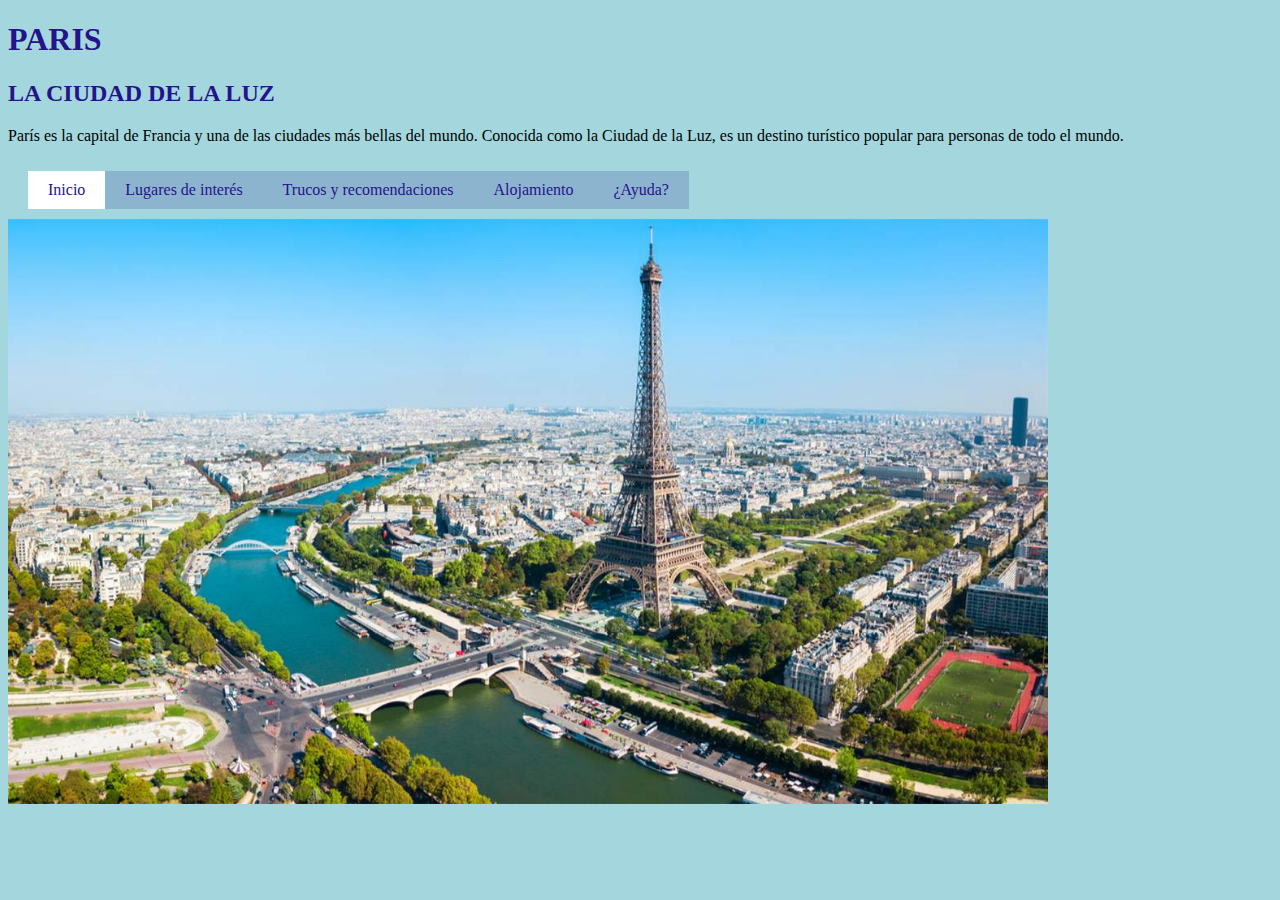
<file: mvc/src/main/resources/static/index.html>
<!DOCTYPE html>
<html lang="en">
<head>
	<meta charset="UTF-8">
	<meta http-equiv="X-UA-Compatible" content="IE=edge">
	<meta name="viewport" content="width=device-width, initial-scale=1.0">
	<title>Paris</title>
	<link rel="stylesheet" href="estilos_inicio.css">
</head>
<body>
	<h1>PARIS</h1>
    <h2>LA CIUDAD DE LA LUZ</h2>
	<p>París es la capital de Francia y una de las ciudades
		 más bellas del mundo. Conocida como la Ciudad de la
		  Luz, es un destino turístico popular para personas de todo el mundo.</p>
	<nav>
		<a href="index.html">Inicio</a>
		<a href="lugares.html">Lugares de interés</a>
		<a href="trucos.html">Trucos y recomendaciones</a>
		<a href="alojamiento.html">Alojamiento</a>
		<a href="ayuda.html">¿Ayuda?</a>
	</nav>
	<img src="portada.jpg" alt="Torre Eiffel en París">
</body>
</html>
</file>
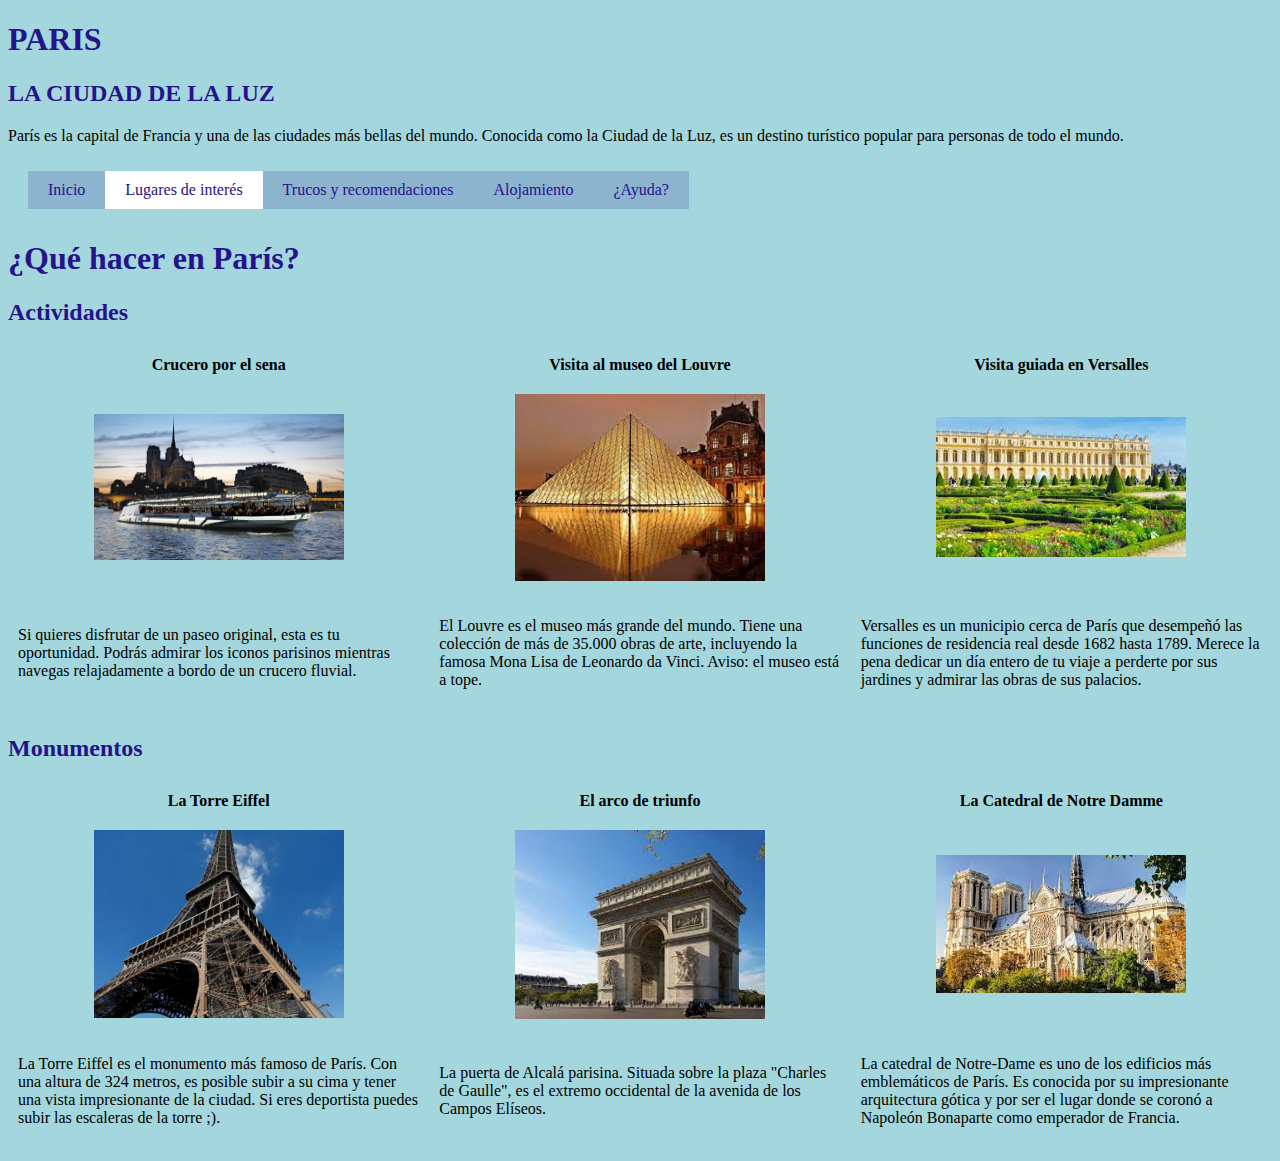
<file: mvc/src/main/resources/static/lugares.html>
<!DOCTYPE html>
<html lang="en">
<head>
    <meta charset="UTF-8">
    <meta http-equiv="X-UA-Compatible" content="IE=edge">
    <meta name="viewport" content="width=device-width, initial-scale=1.0">
    <title>Lugares</title>
    <link rel="stylesheet" href="estilos_lugares.css">

</head>
<body>
    <h1>PARIS</h1>
    <h2>LA CIUDAD DE LA LUZ</h2>
	<p>París es la capital de Francia y una de las ciudades
		 más bellas del mundo. Conocida como la Ciudad de la
		  Luz, es un destino turístico popular para personas
          de todo el mundo.
        </p>   
	<nav>
		<a href="index.html">Inicio</a>
        <a href="lugares.html">Lugares de interés</a>
		<a href="trucos.html">Trucos y recomendaciones</a>
        <a href="alojamiento.html">Alojamiento</a>
		<a href="ayuda.html">¿Ayuda?</a>
	</nav>
    <h1>¿Qué hacer en París?</h1>
    <h2>Actividades</h2>
     <table>
		<tr>
			<th>Crucero por el sena</th>
			<th>Visita al museo del Louvre</th>
			<th>Visita guiada en Versalles</th>
		</tr>
		<tr>
			<td>
                <img src="sena.jpg" width="250" alt="Torre Eiffel de noche">
            </td>
			<td><img src="louvre.jpg" width="250" alt="Museo del Louvre en París"></td>
			<td><img src="versalles.jpg" width="250" alt="Catedral de Notre-Dame en París"></td>
		</tr>
		<tr>
			<td>
                <p>Si quieres disfrutar de un paseo original, esta es tu 
                    oportunidad. Podrás admirar los iconos parisinos 
                    mientras navegas relajadamente a bordo de un crucero 
                    fluvial.</p>
            </td>
			<td>
                <p>El Louvre es el museo más grande del mundo. Tiene una
                    colección de más de 35.000 obras de arte, incluyendo
                     la famosa Mona Lisa de Leonardo da Vinci. Aviso: el
                      museo está a tope.</p>
            </td>
			<td>
                <p>Versalles es un municipio cerca de París
                     que desempeñó las funciones de residencia
                     real desde 1682 hasta 1789. Merece la
                      pena dedicar un día entero de tu viaje
                       a perderte por sus jardines y admirar
                        las obras de sus palacios. </p>
            </td>
		</tr>
	</table>

    <h2>Monumentos</h2>
     <table>
		<tr>
			<th>La Torre Eiffel</th>
			<th>El arco de triunfo</th>
			<th>La Catedral de Notre Damme</th>
		</tr>
		<tr>
			<td>
                <img src="torre_eiffel.jpg" width="250" alt="Torre Eiffel de noche">
            </td>
			<td><img src="arcotriunfo.jpg" width="250" alt="Museo del Louvre en París"></td>
			<td><img src="notredame.jpg" width="250" alt="Catedral de Notre-Dame en París"></td>
		</tr>
		<tr>
			<td>
                <p>La Torre Eiffel es el monumento más famoso de París. 
                    Con una altura de 324 metros, es posible subir a su 
                    cima y tener una vista impresionante de la ciudad. 
                    Si eres deportista puedes subir las escaleras de la torre ;).</p>
            </td>
			<td>
                <p>La puerta de Alcalá parisina. Situada sobre la plaza
                    "Charles de Gaulle", es el extremo occidental de 
                    la avenida de los Campos Elíseos.</p>
            </td>
			<td>
                <p>La catedral de Notre-Dame es uno de los edificios más 
                    emblemáticos de París. Es conocida por su 
                    impresionante arquitectura gótica y por ser el lugar 
                    donde se coronó a Napoleón Bonaparte como emperador 
                    de Francia.</p>
            </td>
		</tr>
	</table>
    
</body>
</html>
</file>
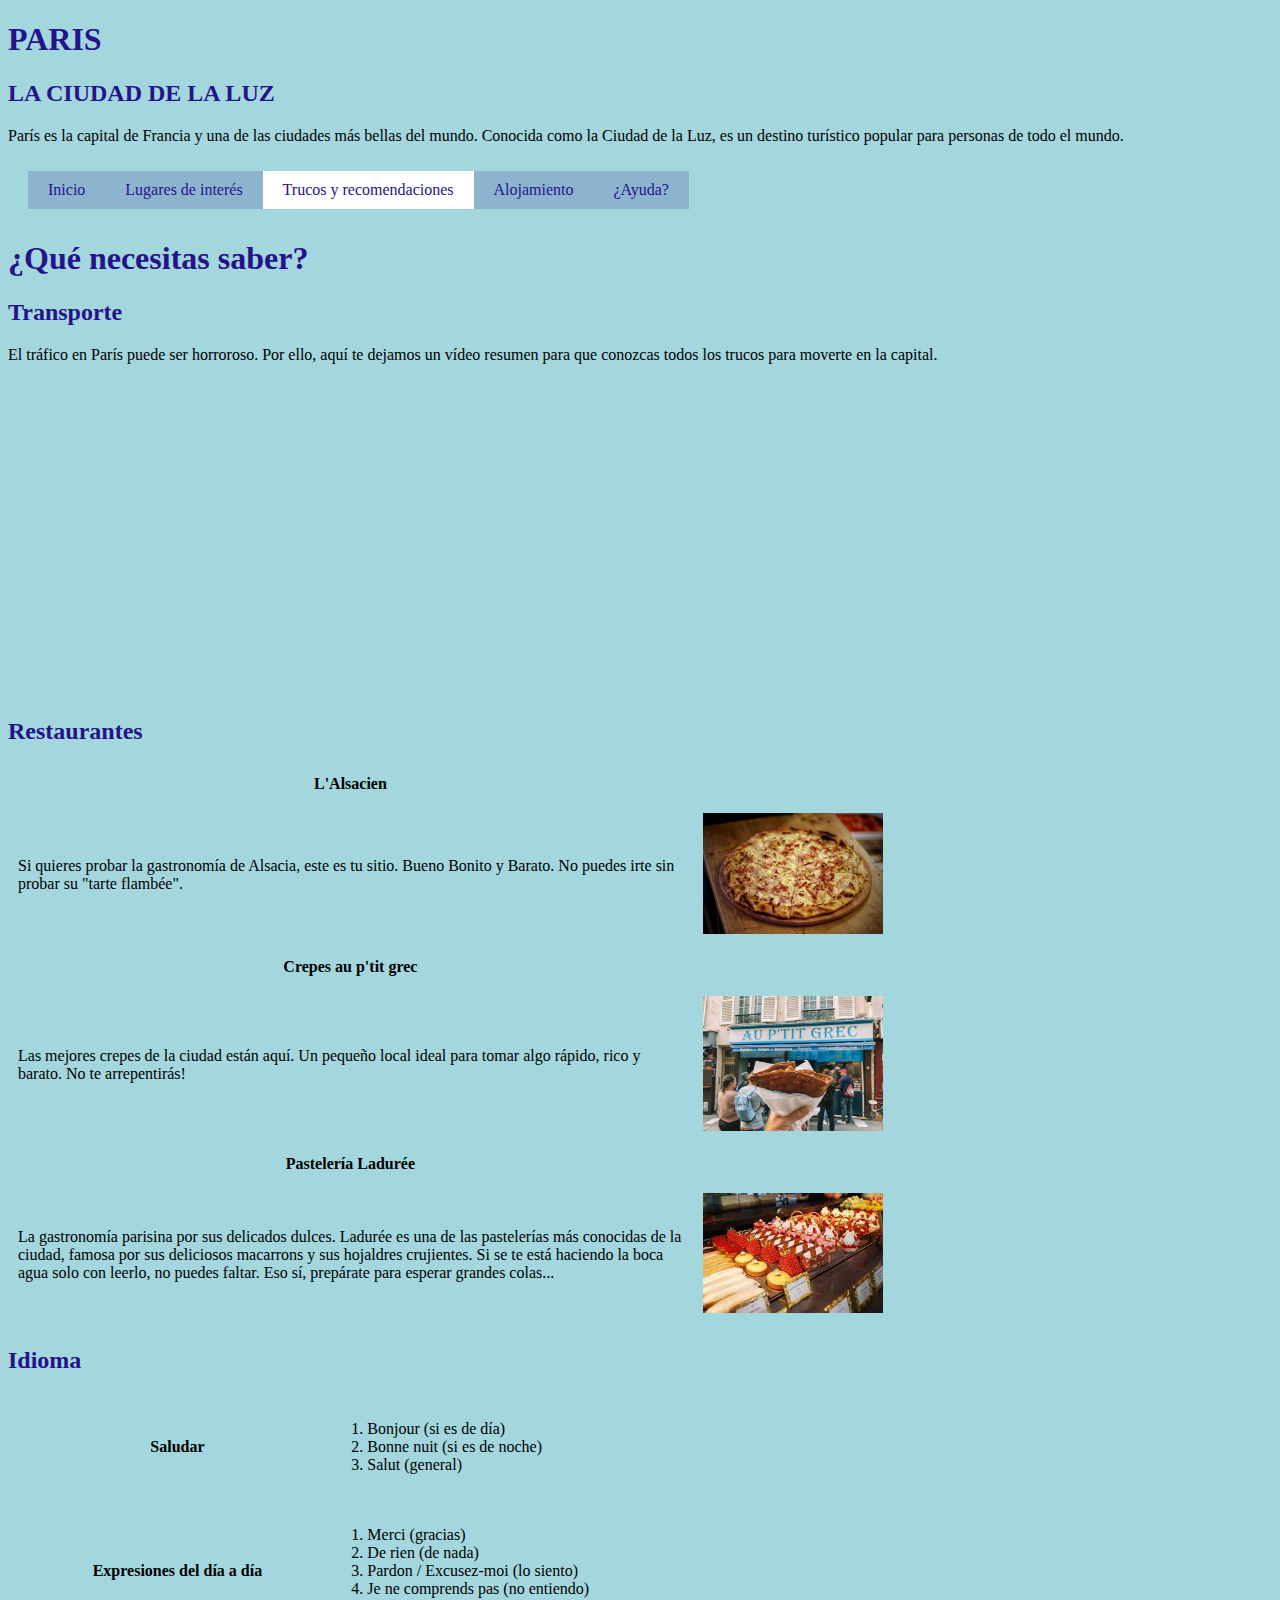
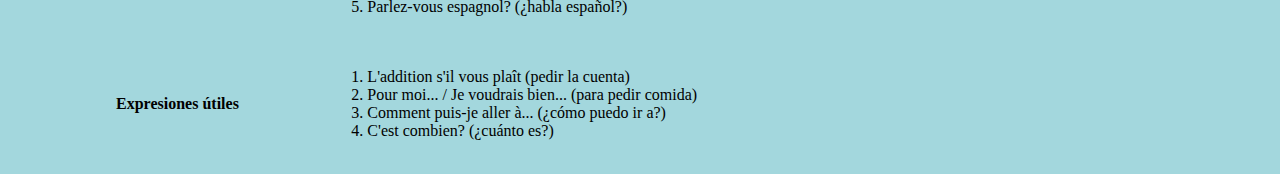
<file: mvc/src/main/resources/static/trucos.html>
<!DOCTYPE html>
<html lang="en">
<head>
    <meta charset="UTF-8">
    <meta http-equiv="X-UA-Compatible" content="IE=edge">
    <meta name="viewport" content="width=device-width, initial-scale=1.0">
    <title>Trucos</title>
    <link rel="stylesheet" href="estilos_trucos.css">

</head>
<body>
    <h1>PARIS</h1>
    <h2>LA CIUDAD DE LA LUZ</h2>
	<p>París es la capital de Francia y una de las ciudades
		 más bellas del mundo. Conocida como la Ciudad de la
		  Luz, es un destino turístico popular para personas
          de todo el mundo.
        </p>     
	<nav>
		<a href="index.html">Inicio</a>
		<a href="lugares.html">Lugares de interés</a>
        <a href="trucos.html">Trucos y recomendaciones</a>
        <a href="alojamiento.html">Alojamiento</a>
		<a href="ayuda.html">¿Ayuda?</a>
	</nav>
    <h1>¿Qué necesitas saber?</h1>
    <h2>Transporte</h2>
        <p>El tráfico en París puede ser horroroso.
             Por ello, aquí te dejamos un vídeo resumen para
              que conozcas todos los trucos para moverte en
               la capital.</p>
               <iframe width="560" height="315"
               src="https://www.youtube.com/embed/4EV6wGUp2Fw" 
               title="YouTube video player" frameborder="0" 
               allow="accelerometer; autoplay; clipboard-write; 
               encrypted-media; gyroscope; picture-in-picture;
                web-share" allowfullscreen></iframe>    
		

    <h2>Restaurantes</h2>
     <table>
		<tr>
			<th>L'Alsacien</th>
		</tr>
		<tr>
			<td>
                <p>Si quieres probar la gastronomía de Alsacia,
                    este es tu sitio. Bueno Bonito y Barato.
                    No puedes irte sin probar su "tarte flambée".</p>
            </td>
			<td><img src="alsacien.jpg" width="180" alt="su deliciosa tarte flambée"></td>
		</tr>
		<tr>
			<th>Crepes au p'tit grec</th>
		</tr>
		<tr>
			<td>
                <p>Las mejores crepes de la ciudad están aquí.
                    Un pequeño local ideal para tomar algo 
                    rápido, rico y barato. No te arrepentirás!
                </p>
            </td>
			<td><img src="crepes.jpg" width="180" alt="au ptit grec"></td>
		</tr>
        <tr>
			<th>Pastelería Ladurée</th>
		</tr>
		<tr>
			<td>
                <p>La gastronomía parisina por sus delicados dulces. Ladurée es una de las pastelerías más conocidas de la ciudad, famosa por sus deliciosos macarrons y sus hojaldres crujientes. Si se te está haciendo la boca agua solo con leerlo, no puedes faltar. Eso sí, prepárate para esperar grandes colas... </p>
            </td>
			<td><img src="laduree.jpg" width="180" alt="macarrons"></td>
		</tr>
	</table>
    <h2>Idioma</h2>
    <table id="id_idiomas">
        <tr>
            <td>
                <th>Saludar</th>
            </td>
            <td>
                <ol>
                    <li>Bonjour (si es de día)</li>
                    <li>Bonne nuit (si es de noche)</li>
                    <li>Salut (general)</li>
                  </ol>
            </td>
        </tr>
        <tr>
            <td>
                <th>Expresiones del día a día</th>
            </td>
            <td>
                <ol>
                    <li>Merci (gracias)</li>
                    <li>De rien (de nada)</li>
                    <li>Pardon / Excusez-moi (lo siento)</li>
                    <li>Je ne comprends pas (no entiendo)</li>
                    <li>Parlez-vous espagnol? (¿habla español?)</li>
                  </ol>
            </td>
        </tr>
        <tr>
            <td>
                <th>Expresiones útiles</th>
            </td>
            <td>
                <ol>
                    <li>L'addition s'il vous plaît (pedir la cuenta)</li>
                    <li>Pour moi... / Je voudrais bien... (para pedir comida)</li>
                    <li>Comment puis-je aller à... (¿cómo puedo ir a?)</li>
                    <li>C'est combien? (¿cuánto es?)</li>
                  </ol>
            </td>
        </tr>
    </table id="id_idiomas">
    
</body>
</html>
</file>
<file: mvc/src/main/resources/static/estilos_inicio.css>
body {
    background-color: #39aab677;
  }
  h1, h2, h3 {
    color: #25138b;
    font-family: Times New Roman, sans-serif;
  }

  p{
    width: 100;
    font-family: Times New Roman, sans-serif;

  }
  
  nav{
    position:static;
    display: flex;
    width: 100%;
    background-color:none;
    border: none;
    color: white;
    padding: 10px 20px;
    text-align: center;
    font-size: 16px;
    font-family: Arial, sans-serif;
  }
  a {
    background-color:#25138b2d;
    border: none;
    color: #25138b;
    padding: 10px 20px;
    text-align: center;
    text-decoration: none;
    display: inline-block;
    font-size: 16px;
    font-family: Times New Roman, sans-serif;
  }

  nav a:hover, nav a:focus {
    background-color: #fff;
  }

  a[href="index.html"] {
    background-color: #fff;
  }  
  
  img {
    position: fixed;
    max-width: 100%;
    max-height: 65%;
  }
</file>
<file: mvc/src/main/resources/static/estilos_lugares.css>
body {
    background-color: #39aab677;  }
  h1, h2, h3 {
    color: #25138b;
    font-family: Times New Roman, sans-serif;
  }

  p{
    width: 100;
    font-family: Times New Roman, sans-serif;

  }
  
  nav{
    position:static;
    display: flex;
    width: 100%;
    background-color:none;
    border: none;
    color: white;
    padding: 10px 20px;
    text-align: center;
    font-size: 16px;
    font-family: Arial, sans-serif;
  }
  a {
    background-color:#25138b2d;
    border: none;
    color: #25138b;
    padding: 10px 20px;
    text-align: center;
    text-decoration: none;
    display: inline-block;
    font-size: 16px;
    font-family: Times New Roman, sans-serif;
  }

  nav a:hover, nav a:focus {
    background-color: #fff;
  }

  a[href="lugares.html"] {
    background-color: #fff;
  } 

  table {
    border-collapse: collapse;
    border: 2px;
    width: 100%;
  }
  td, th {
    border: 1px ;
    padding: 10px;
    width: 33%;
  }
  table img {
    display: block;
    margin: 0 auto;
  }
</file>
<file: mvc/src/main/resources/static/estilos_trucos.css>
body {
    background-color: #39aab677;
  }
  h1, h2, h3 {
    color: #25138b;
    font-family: Times New Roman, sans-serif;
  }

  p{
    width: 100;
    font-family: Times New Roman, sans-serif;

  }
  
  nav{
    position:static;
    display: flex;
    width: 100%;
    background-color:none;
    border: none;
    color: white;
    padding: 10px 20px;
    text-align: center;
    font-size: 16px;
    font-family: Arial, sans-serif;
  }
  a {
    background-color:#25138b2d;
    border: none;
    color: #25138b;
    padding: 10px 20px;
    text-align: center;
    text-decoration: none;
    display: inline-block;
    font-size: 16px;
    font-family: Times New Roman, sans-serif;
  }

  nav a:hover, nav a:focus {
    background-color: #fff;
  }

  a[href="trucos.html"] {
    background-color: #fff;
  }  

  table {
    border-collapse: collapse;
    border: 2px;
    width: 70%;
  }
  td, th {
    border: 1px;
    padding: 10px;

  }
</file>
